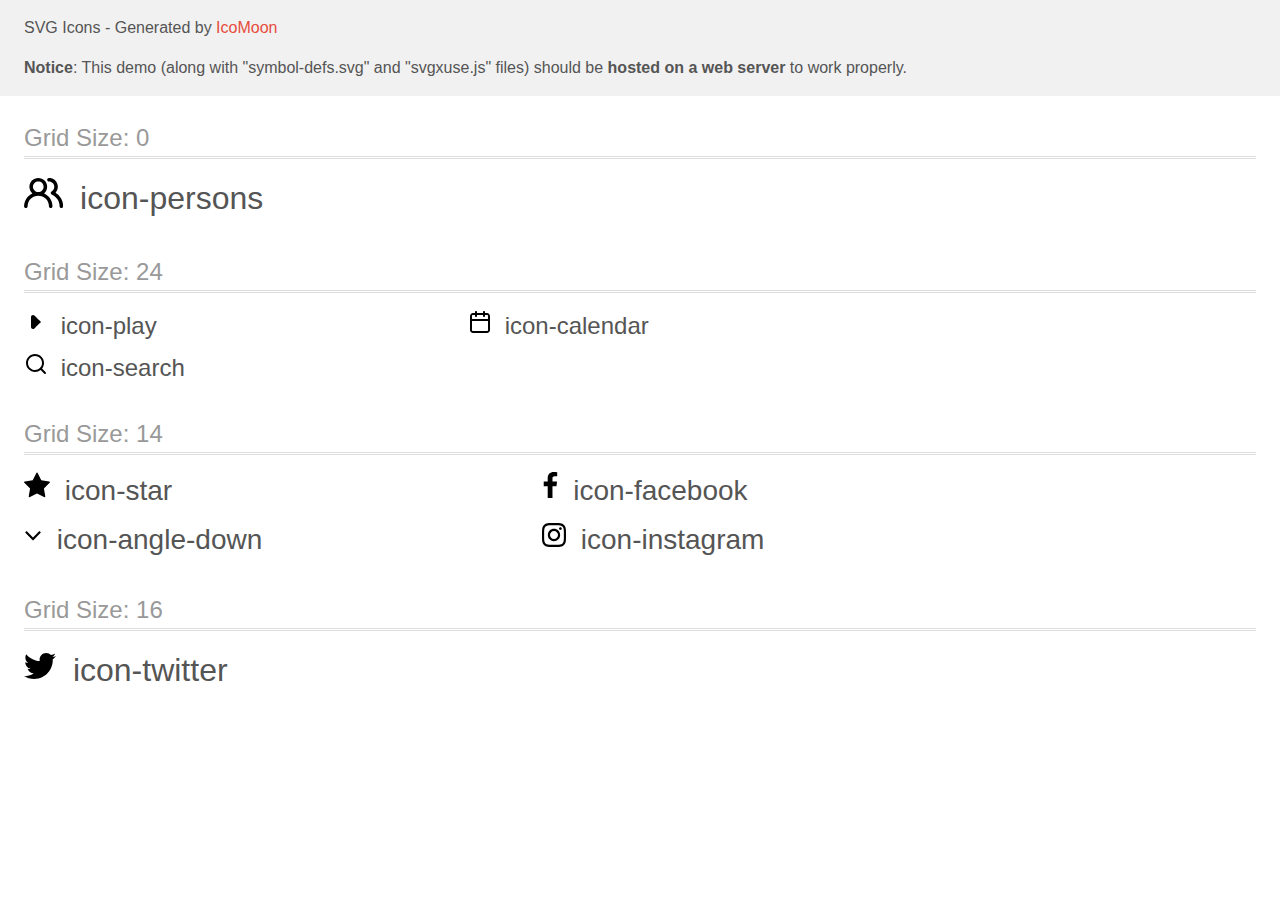
<file: icomoon/demo-external-svg.html>
<!doctype html>
<html>
<head>
    <title>IcoMoon - SVG Icons</title>
    <meta charset="utf-8">
    <meta name="viewport" content="width=device-width, initial-scale=1">
    <link rel="stylesheet" href="demo-files/demo.css">
    <link rel="stylesheet" href="style.css">
</head>
<body>
<header class="bgc1 clearfix">
<div class="mhl">
    <p>SVG Icons - Generated by <a href="https://icomoon.io/app">IcoMoon</a></p><p><strong>Notice</strong>: This demo (along with "symbol-defs.svg" and "svgxuse.js" files) should be <b>hosted on a web server</b> to work properly.</p>
</div>
</header>
    <div class="clearfix mhl ptl">
        <h1 class="mvm mtn fgc1">Grid Size: 0</h1>
        <div class="glyph fs1">
            <div class="clearfix pbs">
                <svg class="icon icon-persons"><use xlink:href="symbol-defs.svg#icon-persons"></use></svg><span class="name"> icon-persons</span>
            </div>
        </div>
  </div>
    <div class="clearfix mhl ptl">
        <h1 class="mvm mtn fgc1">Grid Size: 24</h1>
        <div class="glyph fs2">
            <div class="clearfix pbs">
                <svg class="icon icon-play"><use xlink:href="symbol-defs.svg#icon-play"></use></svg><span class="name"> icon-play</span>
            </div>
        </div>
        <div class="glyph fs2">
            <div class="clearfix pbs">
                <svg class="icon icon-calendar"><use xlink:href="symbol-defs.svg#icon-calendar"></use></svg><span class="name"> icon-calendar</span>
            </div>
        </div>
        <div class="glyph fs2">
            <div class="clearfix pbs">
                <svg class="icon icon-search"><use xlink:href="symbol-defs.svg#icon-search"></use></svg><span class="name"> icon-search</span>
            </div>
        </div>
  </div>
    <div class="clearfix mhl ptl">
        <h1 class="mvm mtn fgc1">Grid Size: 14</h1>
        <div class="glyph fs3">
            <div class="clearfix pbs">
                <svg class="icon icon-star"><use xlink:href="symbol-defs.svg#icon-star"></use></svg><span class="name"> icon-star</span>
            </div>
        </div>
        <div class="glyph fs3">
            <div class="clearfix pbs">
                <svg class="icon icon-facebook"><use xlink:href="symbol-defs.svg#icon-facebook"></use></svg><span class="name"> icon-facebook</span>
            </div>
        </div>
        <div class="glyph fs3">
            <div class="clearfix pbs">
                <svg class="icon icon-angle-down"><use xlink:href="symbol-defs.svg#icon-angle-down"></use></svg><span class="name"> icon-angle-down</span>
            </div>
        </div>
        <div class="glyph fs3">
            <div class="clearfix pbs">
                <svg class="icon icon-instagram"><use xlink:href="symbol-defs.svg#icon-instagram"></use></svg><span class="name"> icon-instagram</span>
            </div>
        </div>
  </div>
    <div class="clearfix mhl ptl">
        <h1 class="mvm mtn fgc1">Grid Size: 16</h1>
        <div class="glyph fs4">
            <div class="clearfix pbs">
                <svg class="icon icon-twitter"><use xlink:href="symbol-defs.svg#icon-twitter"></use></svg><span class="name"> icon-twitter</span>
            </div>
        </div>
  </div>
<script defer src="svgxuse.js"></script>
</body>
</html>
</file>
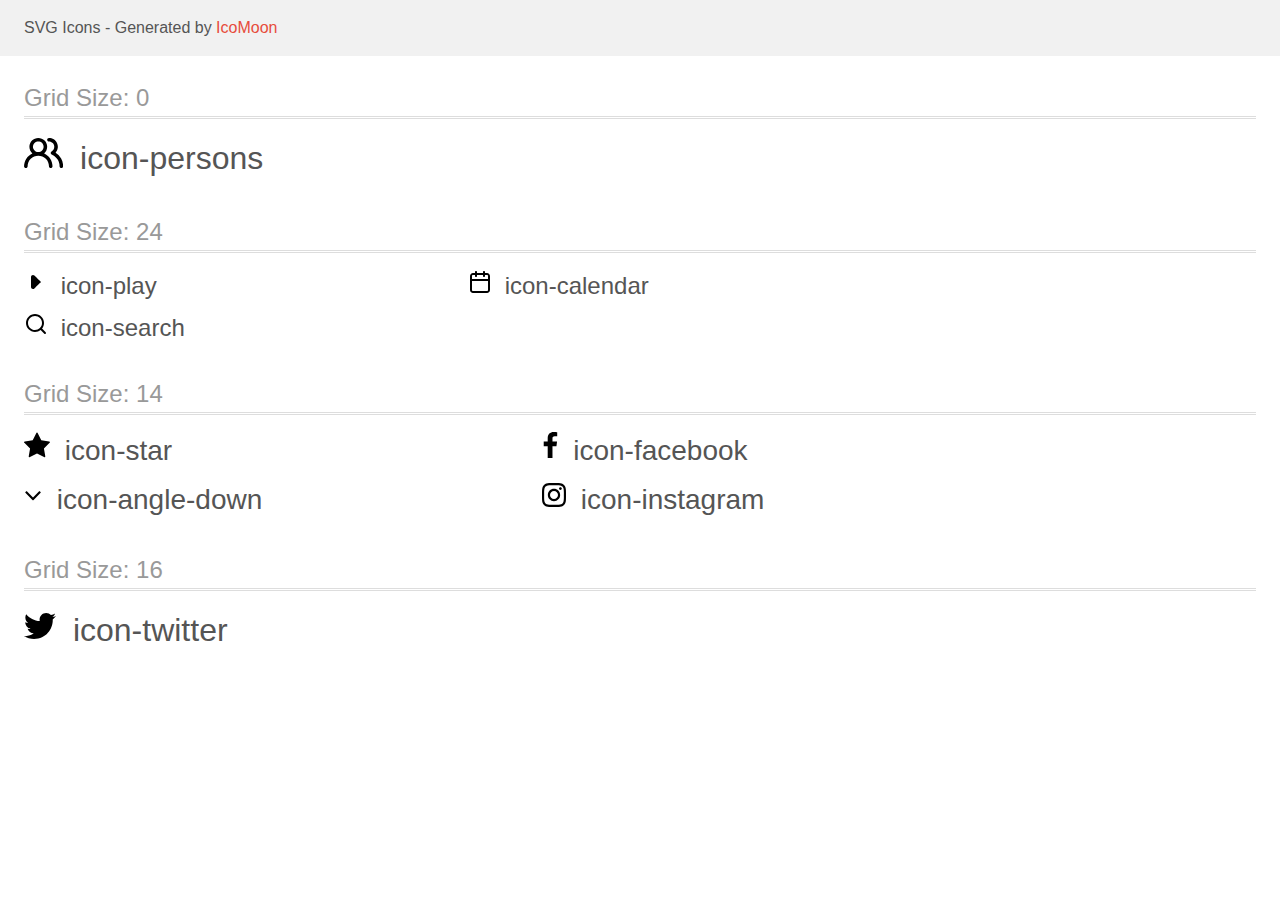
<file: icomoon/demo.html>
<!doctype html>
<html>
<head>
    <title>IcoMoon - SVG Icons</title>
    <meta charset="utf-8">
    <meta name="viewport" content="width=device-width, initial-scale=1">
    <link rel="stylesheet" href="demo-files/demo.css">
    <link rel="stylesheet" href="style.css">
</head>
<body>
<svg aria-hidden="true" style="position: absolute; width: 0; height: 0; overflow: hidden;" version="1.1" xmlns="http://www.w3.org/2000/svg" xmlns:xlink="http://www.w3.org/1999/xlink">
<defs>
<symbol id="icon-persons" viewBox="0 0 39 32">
<path d="M20.089 16.391c0.949-0.821 1.709-1.837 2.231-2.978s0.791-2.381 0.791-3.636c0-2.357-0.937-4.618-2.604-6.285s-3.928-2.603-6.285-2.603-4.618 0.937-6.285 2.603c-1.667 1.667-2.604 3.928-2.604 6.285-0 1.255 0.27 2.495 0.791 3.636s1.282 2.157 2.231 2.978c-2.489 1.127-4.6 2.947-6.082 5.242s-2.271 4.969-2.274 7.7c0 0.471 0.187 0.924 0.521 1.257s0.786 0.521 1.257 0.521c0.471 0 0.924-0.187 1.257-0.521s0.521-0.786 0.521-1.257c0-2.829 1.124-5.542 3.124-7.542s4.713-3.124 7.542-3.124 5.542 1.124 7.542 3.124c2.001 2 3.124 4.713 3.124 7.542 0 0.471 0.187 0.924 0.521 1.257s0.786 0.521 1.257 0.521c0.471 0 0.924-0.187 1.257-0.521s0.521-0.786 0.521-1.257c-0.003-2.732-0.792-5.405-2.274-7.7s-3.593-4.115-6.082-5.242zM14.222 15.111c-1.055 0-2.086-0.313-2.963-0.899s-1.561-1.419-1.964-2.394c-0.404-0.975-0.509-2.047-0.303-3.081s0.714-1.985 1.46-2.731c0.746-0.746 1.696-1.254 2.731-1.46s2.107-0.1 3.081 0.303c0.975 0.404 1.808 1.087 2.393 1.964s0.899 1.908 0.899 2.963c0 1.415-0.562 2.771-1.562 3.771s-2.357 1.562-3.771 1.562zM31.538 15.68c1.138-1.281 1.881-2.864 2.14-4.558s0.023-3.426-0.679-4.989c-0.703-1.563-1.842-2.889-3.281-3.82s-3.116-1.425-4.829-1.425c-0.471 0-0.924 0.187-1.257 0.521s-0.521 0.786-0.521 1.257c0 0.471 0.187 0.924 0.521 1.257s0.786 0.521 1.257 0.521c1.414 0 2.771 0.562 3.771 1.562s1.562 2.357 1.562 3.771c-0.003 0.934-0.25 1.851-0.718 2.659s-1.14 1.479-1.949 1.946c-0.264 0.152-0.484 0.369-0.639 0.631s-0.242 0.559-0.25 0.863c-0.007 0.302 0.062 0.601 0.202 0.868s0.346 0.495 0.598 0.661l0.693 0.462 0.231 0.124c2.143 1.016 3.951 2.624 5.211 4.633s1.919 4.337 1.9 6.709c0 0.471 0.187 0.924 0.521 1.257s0.786 0.521 1.257 0.521c0.471 0 0.924-0.187 1.257-0.521s0.521-0.786 0.521-1.257c0.015-2.728-0.669-5.415-1.985-7.804s-3.222-4.403-5.535-5.849z"></path>
</symbol>
<symbol id="icon-play" viewBox="0 0 24 24">
<path d="M10.396 18.433c2.641-2.574 6.604-6.433 6.604-6.433s-3.963-3.859-6.604-6.433c-0.363-0.349-0.853-0.567-1.396-0.567-1.104 0-2 0.896-2 2v10c0 1.104 0.896 2 2 2 0.543 0 1.033-0.218 1.396-0.567z"></path>
</symbol>
<symbol id="icon-calendar" viewBox="0 0 24 24">
<path d="M7 2v1h-2c-0.828 0-1.58 0.337-2.121 0.879s-0.879 1.293-0.879 2.121v14c0 0.828 0.337 1.58 0.879 2.121s1.293 0.879 2.121 0.879h14c0.828 0 1.58-0.337 2.121-0.879s0.879-1.293 0.879-2.121v-14c0-0.828-0.337-1.58-0.879-2.121s-1.293-0.879-2.121-0.879h-2v-1c0-0.552-0.448-1-1-1s-1 0.448-1 1v1h-6v-1c0-0.552-0.448-1-1-1s-1 0.448-1 1zM20 9h-16v-3c0-0.276 0.111-0.525 0.293-0.707s0.431-0.293 0.707-0.293h2v1c0 0.552 0.448 1 1 1s1-0.448 1-1v-1h6v1c0 0.552 0.448 1 1 1s1-0.448 1-1v-1h2c0.276 0 0.525 0.111 0.707 0.293s0.293 0.431 0.293 0.707zM4 11h16v9c0 0.276-0.111 0.525-0.293 0.707s-0.431 0.293-0.707 0.293h-14c-0.276 0-0.525-0.111-0.707-0.293s-0.293-0.431-0.293-0.707z"></path>
</symbol>
<symbol id="icon-search" viewBox="0 0 24 24">
<path d="M16.041 15.856c-0.034 0.026-0.067 0.055-0.099 0.087s-0.060 0.064-0.087 0.099c-1.258 1.213-2.969 1.958-4.855 1.958-1.933 0-3.682-0.782-4.95-2.050s-2.050-3.017-2.050-4.95 0.782-3.682 2.050-4.95 3.017-2.050 4.95-2.050 3.682 0.782 4.95 2.050 2.050 3.017 2.050 4.95c0 1.886-0.745 3.597-1.959 4.856zM21.707 20.293l-3.675-3.675c1.231-1.54 1.968-3.493 1.968-5.618 0-2.485-1.008-4.736-2.636-6.364s-3.879-2.636-6.364-2.636-4.736 1.008-6.364 2.636-2.636 3.879-2.636 6.364 1.008 4.736 2.636 6.364 3.879 2.636 6.364 2.636c2.125 0 4.078-0.737 5.618-1.968l3.675 3.675c0.391 0.391 1.024 0.391 1.414 0s0.391-1.024 0-1.414z"></path>
</symbol>
<symbol id="icon-star" viewBox="0 0 26 28">
<path d="M26 10.109c0 0.281-0.203 0.547-0.406 0.75l-5.672 5.531 1.344 7.812c0.016 0.109 0.016 0.203 0.016 0.313 0 0.406-0.187 0.781-0.641 0.781-0.219 0-0.438-0.078-0.625-0.187l-7.016-3.687-7.016 3.687c-0.203 0.109-0.406 0.187-0.625 0.187-0.453 0-0.656-0.375-0.656-0.781 0-0.109 0.016-0.203 0.031-0.313l1.344-7.812-5.688-5.531c-0.187-0.203-0.391-0.469-0.391-0.75 0-0.469 0.484-0.656 0.875-0.719l7.844-1.141 3.516-7.109c0.141-0.297 0.406-0.641 0.766-0.641s0.625 0.344 0.766 0.641l3.516 7.109 7.844 1.141c0.375 0.063 0.875 0.25 0.875 0.719z"></path>
</symbol>
<symbol id="icon-facebook" viewBox="0 0 16 28">
<path d="M14.984 0.187v4.125h-2.453c-1.922 0-2.281 0.922-2.281 2.25v2.953h4.578l-0.609 4.625h-3.969v11.859h-4.781v-11.859h-3.984v-4.625h3.984v-3.406c0-3.953 2.422-6.109 5.953-6.109 1.687 0 3.141 0.125 3.563 0.187z"></path>
</symbol>
<symbol id="icon-angle-down" viewBox="0 0 18 28">
<path d="M16.797 11.5c0 0.125-0.063 0.266-0.156 0.359l-7.281 7.281c-0.094 0.094-0.234 0.156-0.359 0.156s-0.266-0.063-0.359-0.156l-7.281-7.281c-0.094-0.094-0.156-0.234-0.156-0.359s0.063-0.266 0.156-0.359l0.781-0.781c0.094-0.094 0.219-0.156 0.359-0.156 0.125 0 0.266 0.063 0.359 0.156l6.141 6.141 6.141-6.141c0.094-0.094 0.234-0.156 0.359-0.156s0.266 0.063 0.359 0.156l0.781 0.781c0.094 0.094 0.156 0.234 0.156 0.359z"></path>
</symbol>
<symbol id="icon-instagram" viewBox="0 0 24 28">
<path d="M16 14c0-2.203-1.797-4-4-4s-4 1.797-4 4 1.797 4 4 4 4-1.797 4-4zM18.156 14c0 3.406-2.75 6.156-6.156 6.156s-6.156-2.75-6.156-6.156 2.75-6.156 6.156-6.156 6.156 2.75 6.156 6.156zM19.844 7.594c0 0.797-0.641 1.437-1.437 1.437s-1.437-0.641-1.437-1.437 0.641-1.437 1.437-1.437 1.437 0.641 1.437 1.437zM12 4.156c-1.75 0-5.5-0.141-7.078 0.484-0.547 0.219-0.953 0.484-1.375 0.906s-0.688 0.828-0.906 1.375c-0.625 1.578-0.484 5.328-0.484 7.078s-0.141 5.5 0.484 7.078c0.219 0.547 0.484 0.953 0.906 1.375s0.828 0.688 1.375 0.906c1.578 0.625 5.328 0.484 7.078 0.484s5.5 0.141 7.078-0.484c0.547-0.219 0.953-0.484 1.375-0.906s0.688-0.828 0.906-1.375c0.625-1.578 0.484-5.328 0.484-7.078s0.141-5.5-0.484-7.078c-0.219-0.547-0.484-0.953-0.906-1.375s-0.828-0.688-1.375-0.906c-1.578-0.625-5.328-0.484-7.078-0.484zM24 14c0 1.656 0.016 3.297-0.078 4.953-0.094 1.922-0.531 3.625-1.937 5.031s-3.109 1.844-5.031 1.937c-1.656 0.094-3.297 0.078-4.953 0.078s-3.297 0.016-4.953-0.078c-1.922-0.094-3.625-0.531-5.031-1.937s-1.844-3.109-1.937-5.031c-0.094-1.656-0.078-3.297-0.078-4.953s-0.016-3.297 0.078-4.953c0.094-1.922 0.531-3.625 1.937-5.031s3.109-1.844 5.031-1.937c1.656-0.094 3.297-0.078 4.953-0.078s3.297-0.016 4.953 0.078c1.922 0.094 3.625 0.531 5.031 1.937s1.844 3.109 1.937 5.031c0.094 1.656 0.078 3.297 0.078 4.953z"></path>
</symbol>
<symbol id="icon-twitter" viewBox="0 0 32 32">
<path d="M32 7.075c-1.175 0.525-2.444 0.875-3.769 1.031 1.356-0.813 2.394-2.1 2.887-3.631-1.269 0.75-2.675 1.3-4.169 1.594-1.2-1.275-2.906-2.069-4.794-2.069-3.625 0-6.563 2.938-6.563 6.563 0 0.512 0.056 1.012 0.169 1.494-5.456-0.275-10.294-2.888-13.531-6.862-0.563 0.969-0.887 2.1-0.887 3.3 0 2.275 1.156 4.287 2.919 5.463-1.075-0.031-2.087-0.331-2.975-0.819 0 0.025 0 0.056 0 0.081 0 3.181 2.263 5.838 5.269 6.437-0.55 0.15-1.131 0.231-1.731 0.231-0.425 0-0.831-0.044-1.237-0.119 0.838 2.606 3.263 4.506 6.131 4.563-2.25 1.762-5.075 2.813-8.156 2.813-0.531 0-1.050-0.031-1.569-0.094 2.913 1.869 6.362 2.95 10.069 2.95 12.075 0 18.681-10.006 18.681-18.681 0-0.287-0.006-0.569-0.019-0.85 1.281-0.919 2.394-2.075 3.275-3.394z"></path>
</symbol>
</defs>
</svg>

<header class="bgc1 clearfix">
<div class="mhl">
    <p>SVG Icons - Generated by <a href="https://icomoon.io/app">IcoMoon</a></p>
</div>
</header>
    <div class="clearfix mhl ptl">
        <h1 class="mvm mtn fgc1">Grid Size: 0</h1>
        <div class="glyph fs1">
            <div class="clearfix pbs">
                <svg class="icon icon-persons"><use xlink:href="#icon-persons"></use></svg><span class="name"> icon-persons</span>
            </div>
        </div>
  </div>
    <div class="clearfix mhl ptl">
        <h1 class="mvm mtn fgc1">Grid Size: 24</h1>
        <div class="glyph fs2">
            <div class="clearfix pbs">
                <svg class="icon icon-play"><use xlink:href="#icon-play"></use></svg><span class="name"> icon-play</span>
            </div>
        </div>
        <div class="glyph fs2">
            <div class="clearfix pbs">
                <svg class="icon icon-calendar"><use xlink:href="#icon-calendar"></use></svg><span class="name"> icon-calendar</span>
            </div>
        </div>
        <div class="glyph fs2">
            <div class="clearfix pbs">
                <svg class="icon icon-search"><use xlink:href="#icon-search"></use></svg><span class="name"> icon-search</span>
            </div>
        </div>
  </div>
    <div class="clearfix mhl ptl">
        <h1 class="mvm mtn fgc1">Grid Size: 14</h1>
        <div class="glyph fs3">
            <div class="clearfix pbs">
                <svg class="icon icon-star"><use xlink:href="#icon-star"></use></svg><span class="name"> icon-star</span>
            </div>
        </div>
        <div class="glyph fs3">
            <div class="clearfix pbs">
                <svg class="icon icon-facebook"><use xlink:href="#icon-facebook"></use></svg><span class="name"> icon-facebook</span>
            </div>
        </div>
        <div class="glyph fs3">
            <div class="clearfix pbs">
                <svg class="icon icon-angle-down"><use xlink:href="#icon-angle-down"></use></svg><span class="name"> icon-angle-down</span>
            </div>
        </div>
        <div class="glyph fs3">
            <div class="clearfix pbs">
                <svg class="icon icon-instagram"><use xlink:href="#icon-instagram"></use></svg><span class="name"> icon-instagram</span>
            </div>
        </div>
  </div>
    <div class="clearfix mhl ptl">
        <h1 class="mvm mtn fgc1">Grid Size: 16</h1>
        <div class="glyph fs4">
            <div class="clearfix pbs">
                <svg class="icon icon-twitter"><use xlink:href="#icon-twitter"></use></svg><span class="name"> icon-twitter</span>
            </div>
        </div>
  </div>
<script defer src="svgxuse.js"></script>
</body>
</html>
</file>
<file: icomoon/demo-files/demo.css>
body {
  padding: 0;
  margin: 0;
  font-family: sans-serif;
  font-size: 1em;
  line-height: 1.5;
  color: #555;
  background: #fff;
}
h1 {
  font-size: 1.5em;
  font-weight: normal;
  box-shadow: 0 1px #ddd, 0 2px #fff, 0 3px #ddd;
}
small {
  font-size: .66666667em;
}
a {
  color: #e74c3c;
  text-decoration: none;
}
a:hover, a:focus {
  box-shadow: 0 1px #e74c3c;
}
.bshadow0, input {
  box-shadow: inset 0 -2px #e7e7e7;
}
input:hover {
  box-shadow: inset 0 -2px #ccc;
}
input, fieldset {
  font-size: 1em;
  margin: 0;
  padding: 0;
  border: 0;
}
input {
  color: inherit;
  line-height: 1.5;
  height: 1.5em;
  padding: .25em 0;
}
input:focus {
  outline: none;
  box-shadow: inset 0 -2px #449fdb;
}
.glyph {
  font-size: 16px;
  margin-right: 1.5em;
  float: left;
  width: 17em;
}
svg {
  color: #000;
}
.liga {
  width: 80%;
  width: calc(100% - 2.5em);
}
.talign-right {
  text-align: right;
}
.talign-center {
  text-align: center;
}
.bgc1 {
  background: #f1f1f1;
}
.fgc0 {
  color: #000;
}
.fgc1 {
  color: #999;
}
p {
  margin-top: 1em;
  margin-bottom: 1em;
}
.mvm {
  margin-top: .75em;
  margin-bottom: .75em;
}
.mtn {
  margin-top: 0;
}
.mtl, .mal {
  margin-top: 1.5em;
}
.mbl, .mal {
  margin-bottom: 1.5em;
}
.mal, .mhl {
  margin-left: 1.5em;
  margin-right: 1.5em;
}
.mhmm {
  margin-left: 1em;
  margin-right: 1em;
}
.ptl {
  padding-top: 1.5em;
}
.pbs, .pvs {
  padding-bottom: .25em;
}
.pvs, .pts {
  padding-top: .25em;
}
.unit {
  float: left;
}
.unitRight {
  float: right;
}
.size1of2 {
  width: 50%;
}
.size1of1 {
  width: 100%;
}
.clearfix:before, .clearfix:after {
  content: " ";
  display: table;
}
.clearfix:after {
  clear: both;
}
.hidden-true {
  display: none;
}
.textbox0 {
  width: 3em;
  background: #f1f1f1;
  padding: .25em .5em;
  line-height: 1.5;
  height: 1.5em;
}
.fs0 {
  font-size: 16px;
}
.fs1 {
  font-size: 32px;
}
.fs2 {
  font-size: 24px;
}
.fs3 {
  font-size: 28px;
}
.fs4 {
  font-size: 32px;
}
.name {
  margin-left: .25em;
}
</file>
<file: icomoon/style.css>
.icon {
  display: inline-block;
  width: 1em;
  height: 1em;
  stroke-width: 0;
  stroke: currentColor;
  fill: currentColor;
}

/* ==========================================
Single-colored icons can be modified like so:
.icon-name {
  font-size: 32px;
  color: red;
}
========================================== */

.icon-persons {
  width: 1.22265625em;
}

.icon-star {
  width: 0.9285714285714285em;
}

.icon-facebook {
  width: 0.5881428571428571em;
}

.icon-angle-down {
  width: 0.6428571428571428em;
}

.icon-instagram {
  width: 0.8571428571428571em;
}
</file>
